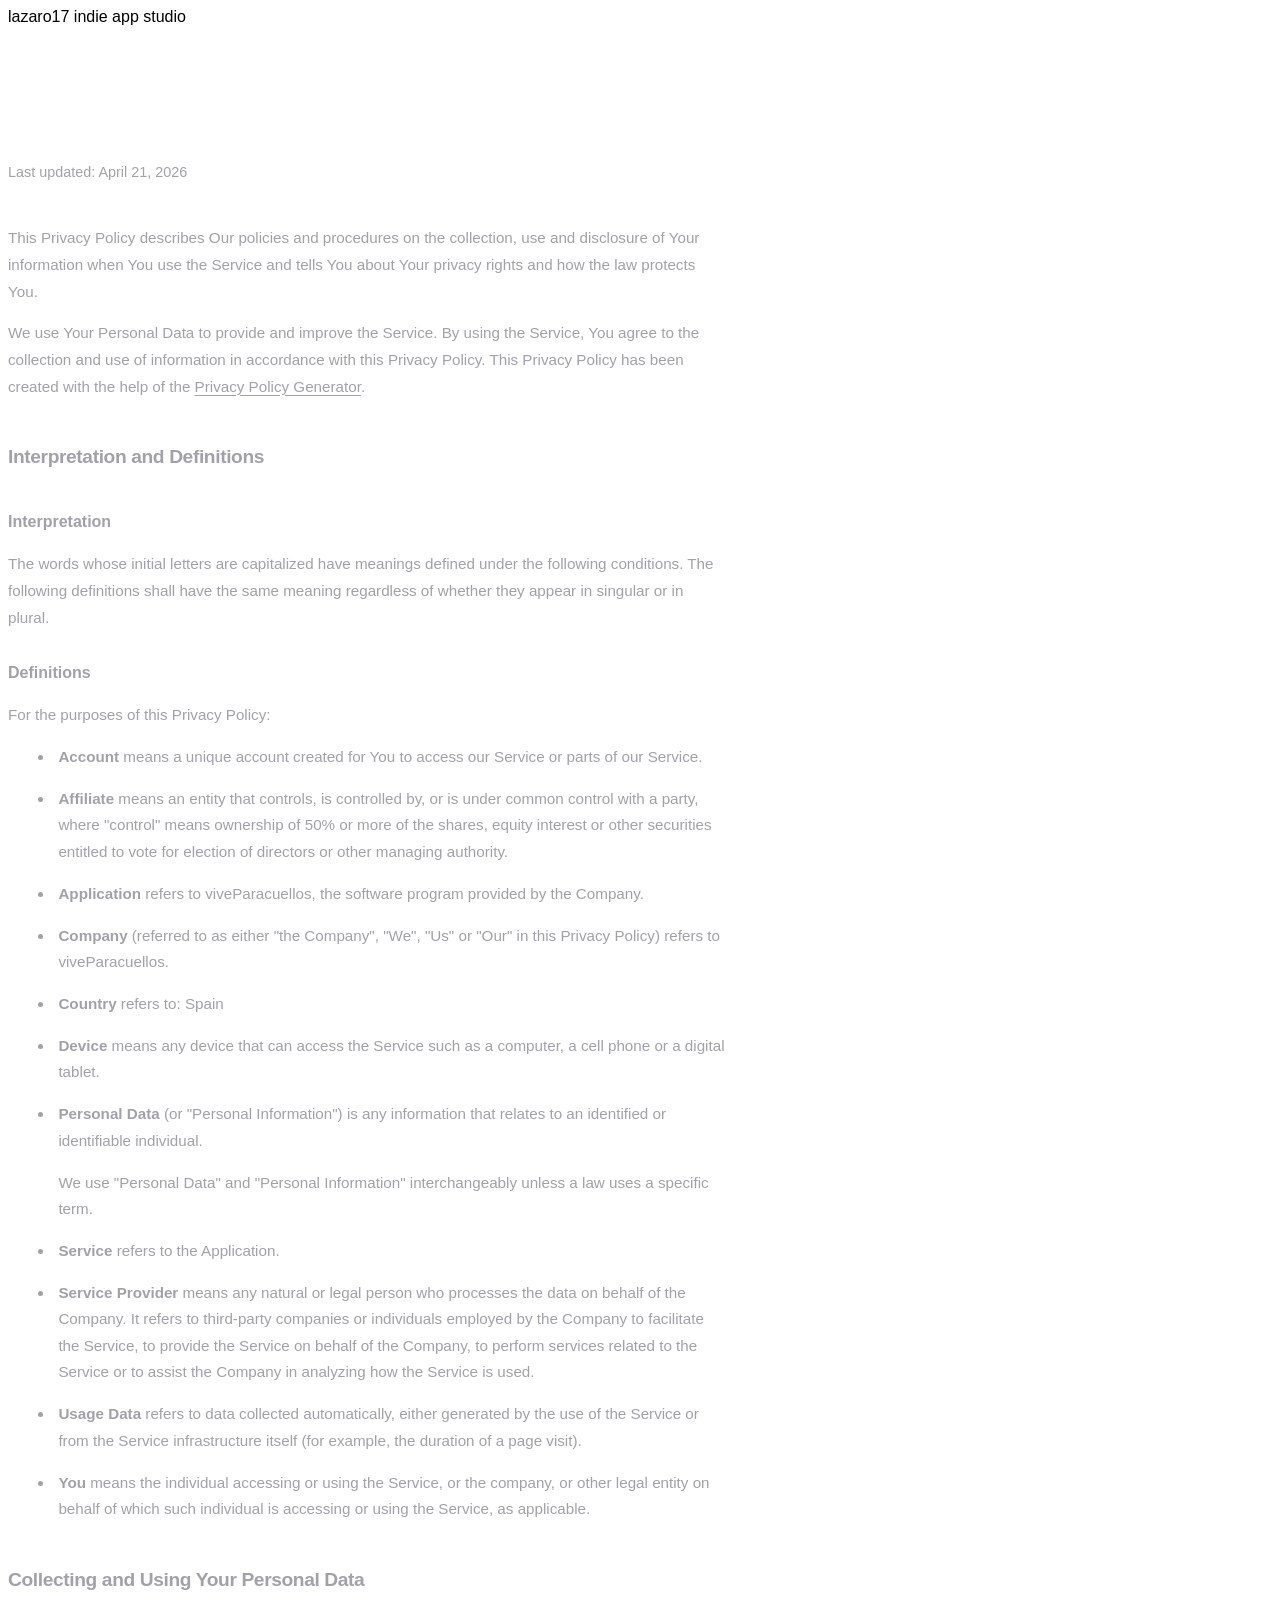
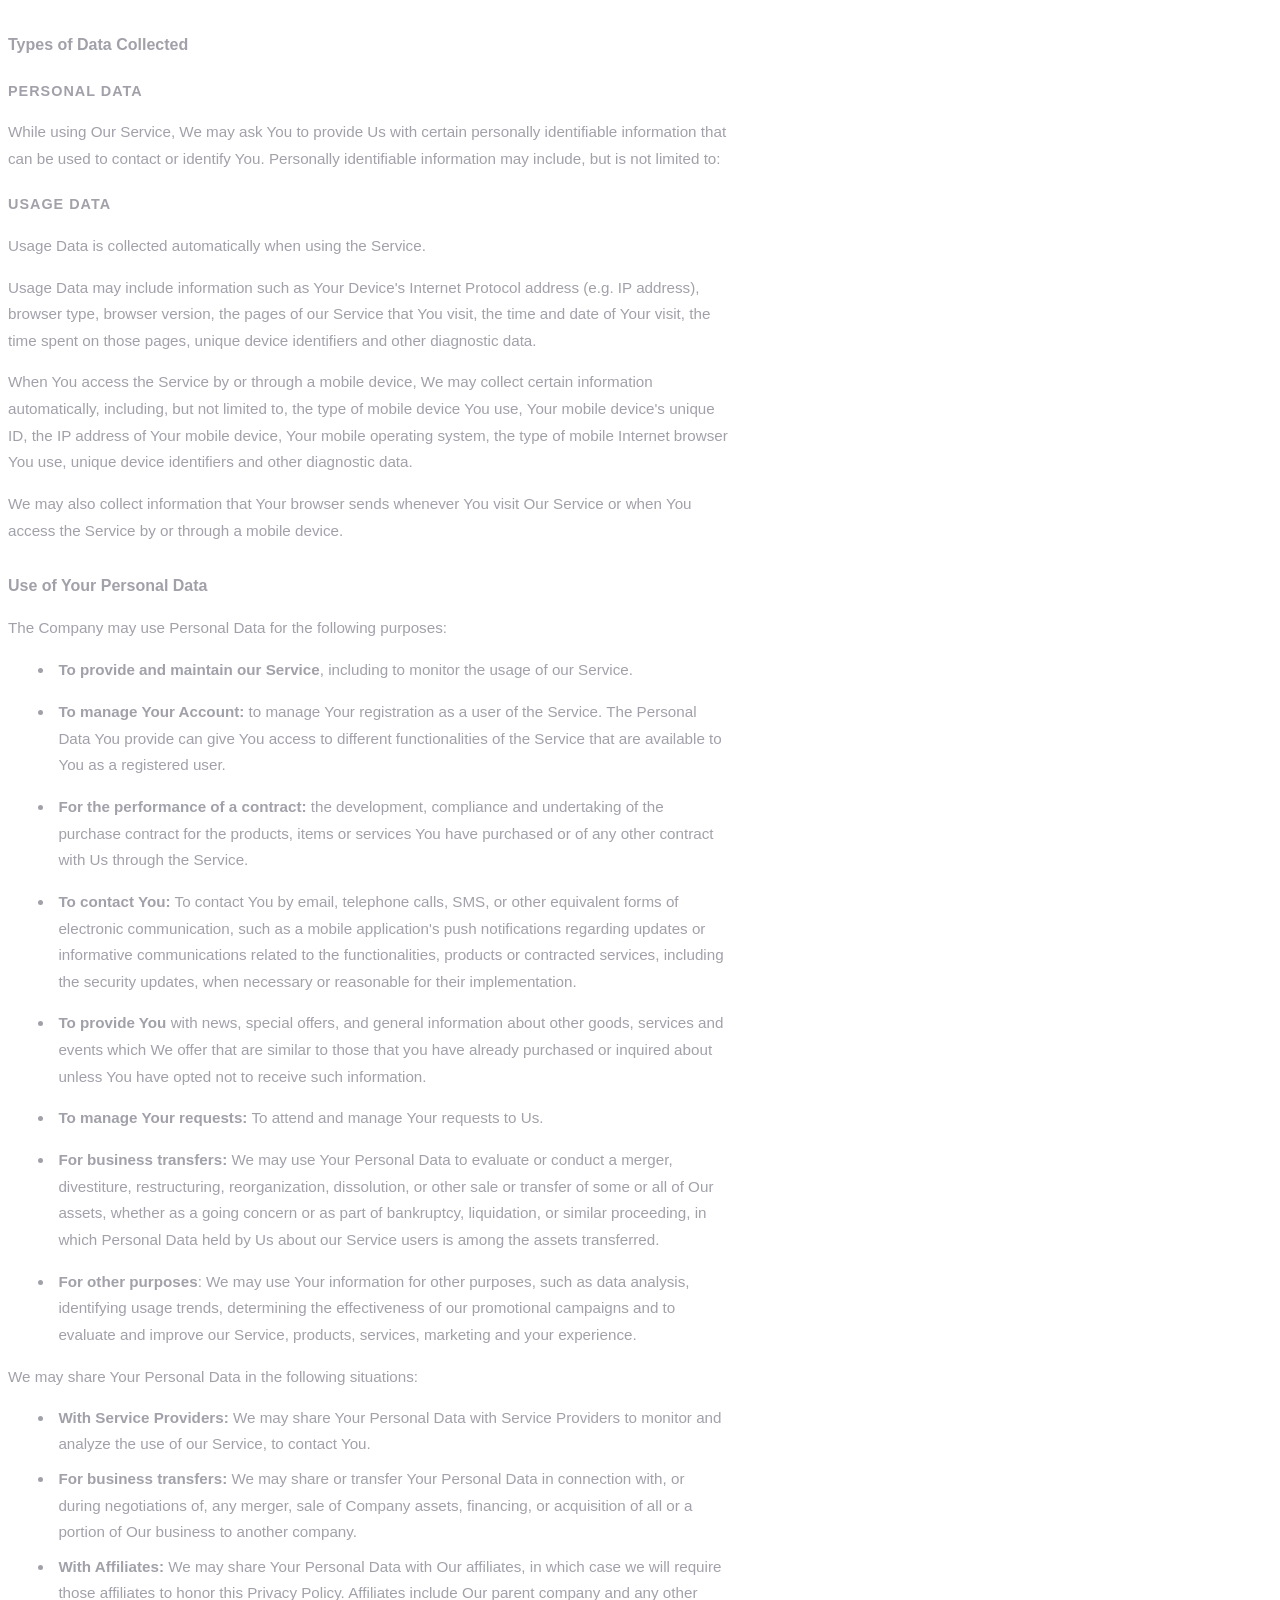
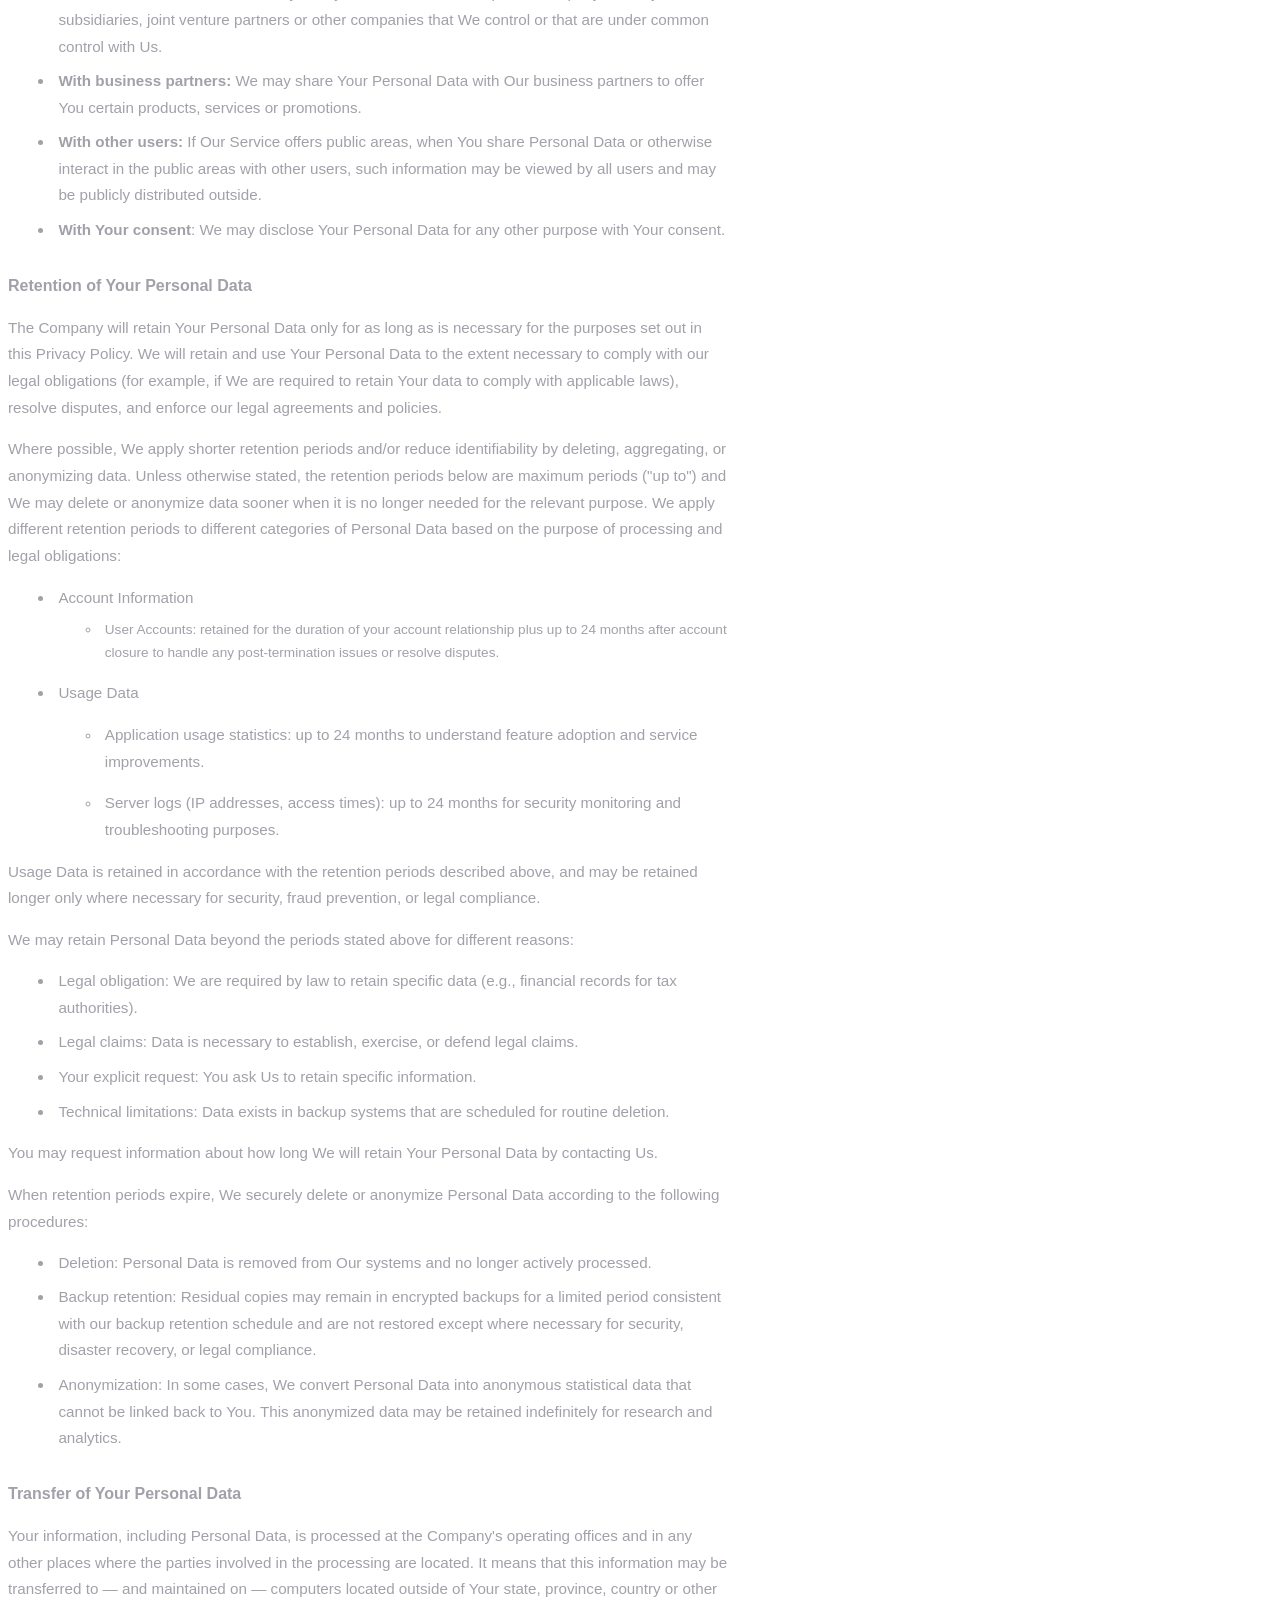
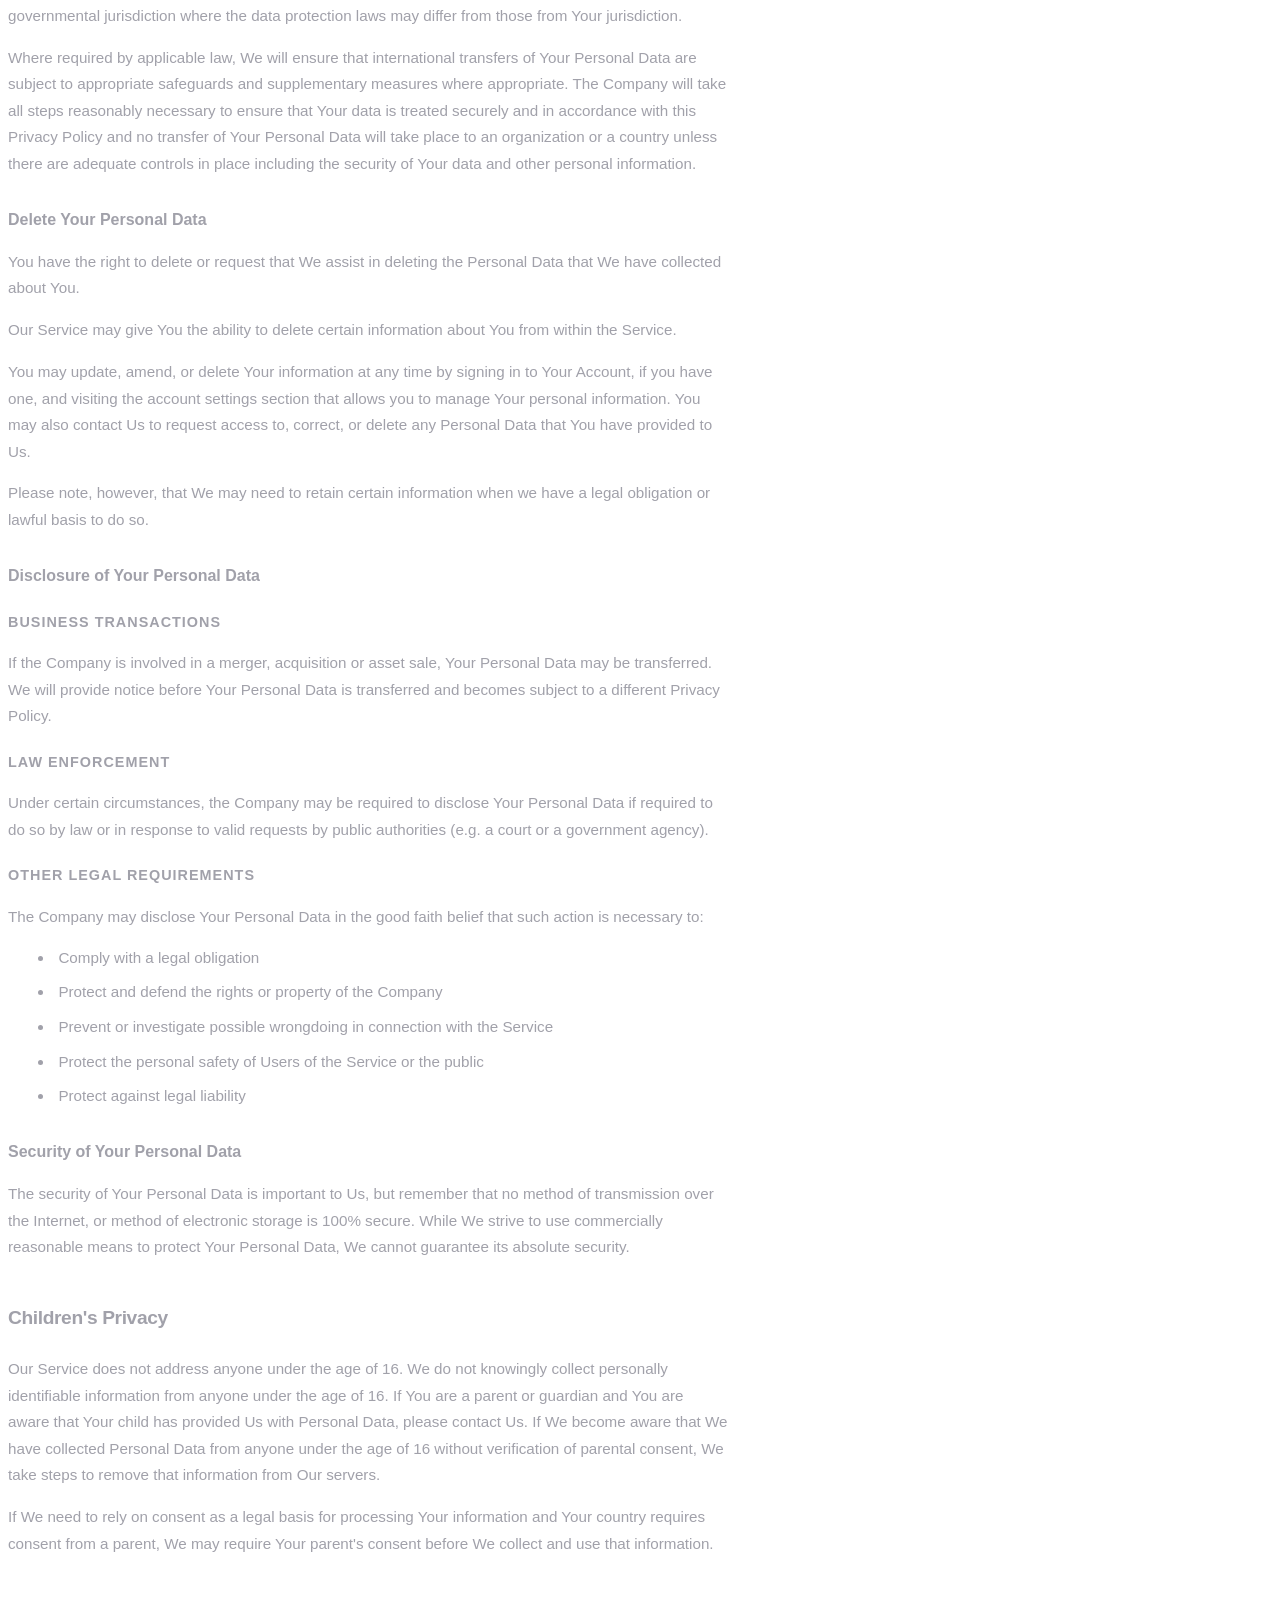
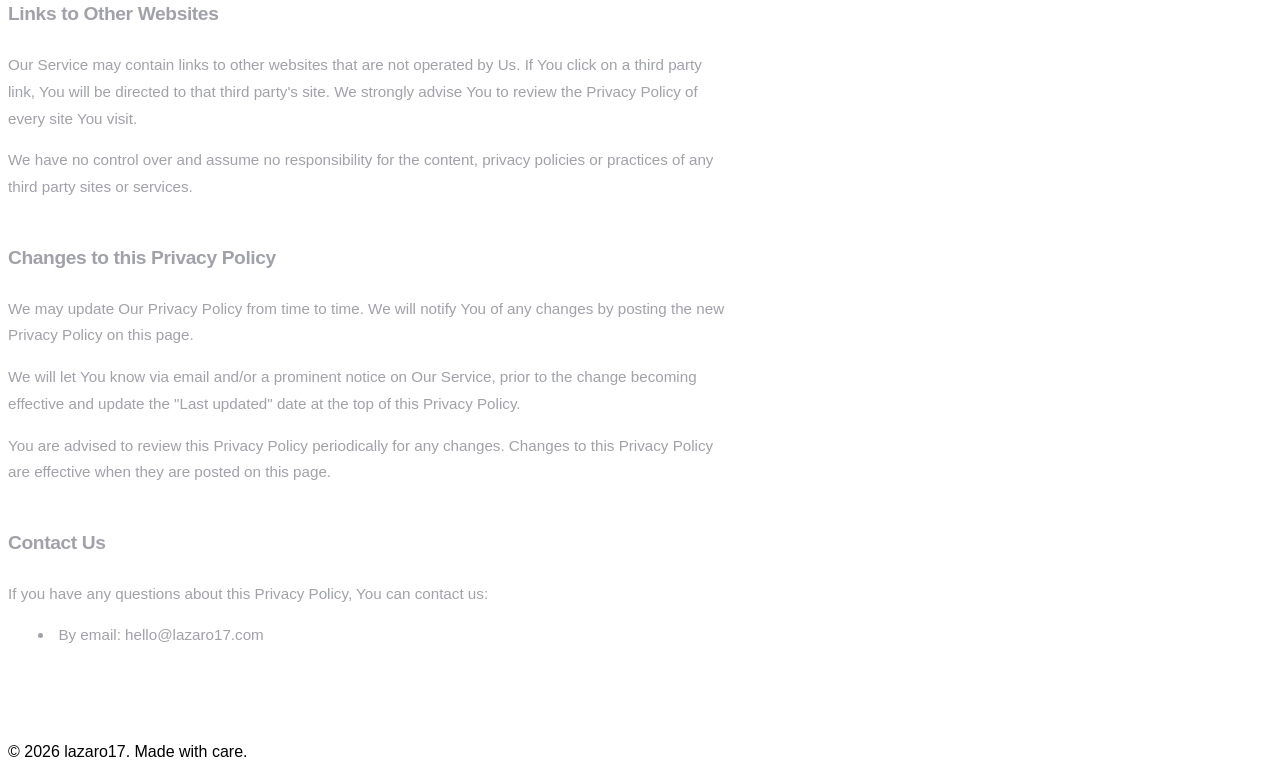
<file: viveParacuellos-privacidad/index.html>
<!DOCTYPE html>
<html lang="en">
<head>
  <meta charset="UTF-8" />
  <meta name="viewport" content="width=device-width, initial-scale=1.0" />
  <title>Privacy Policy — viveParacuellos</title>
  <link rel="stylesheet" href="../style.css" />
  <link rel="stylesheet" href="privacy.css" />
</head>
<body>
  <header>
    <div class="header-inner">
      <a href="/" class="logo">lazaro17</a>
      <span class="tagline">indie app studio</span>
    </div>
  </header>

  <main class="prose">
    <h1>Privacy Policy</h1>
<p>Last updated: April 21, 2026</p>
<p>This Privacy Policy describes Our policies and procedures on the collection, use and disclosure of Your information when You use the Service and tells You about Your privacy rights and how the law protects You.</p>
<p>We use Your Personal Data to provide and improve the Service. By using the Service, You agree to the collection and use of information in accordance with this Privacy Policy. This Privacy Policy has been created with the help of the <a href="https://www.termsfeed.com/privacy-policy-generator/" target="_blank">Privacy Policy Generator</a>.</p>
<h2>Interpretation and Definitions</h2>
<h3>Interpretation</h3>
<p>The words whose initial letters are capitalized have meanings defined under the following conditions. The following definitions shall have the same meaning regardless of whether they appear in singular or in plural.</p>
<h3>Definitions</h3>
<p>For the purposes of this Privacy Policy:</p>
<ul>
<li>
<p><strong>Account</strong> means a unique account created for You to access our Service or parts of our Service.</p>
</li>
<li>
<p><strong>Affiliate</strong> means an entity that controls, is controlled by, or is under common control with a party, where &quot;control&quot; means ownership of 50% or more of the shares, equity interest or other securities entitled to vote for election of directors or other managing authority.</p>
</li>
<li>
<p><strong>Application</strong> refers to viveParacuellos, the software program provided by the Company.</p>
</li>
<li>
<p><strong>Company</strong> (referred to as either &quot;the Company&quot;, &quot;We&quot;, &quot;Us&quot; or &quot;Our&quot; in this Privacy Policy) refers to viveParacuellos.</p>
</li>
<li>
<p><strong>Country</strong> refers to: Spain</p>
</li>
<li>
<p><strong>Device</strong> means any device that can access the Service such as a computer, a cell phone or a digital tablet.</p>
</li>
<li>
<p><strong>Personal Data</strong> (or &quot;Personal Information&quot;) is any information that relates to an identified or identifiable individual.</p>
<p>We use &quot;Personal Data&quot; and &quot;Personal Information&quot; interchangeably unless a law uses a specific term.</p>
</li>
<li>
<p><strong>Service</strong> refers to the Application.</p>
</li>
<li>
<p><strong>Service Provider</strong> means any natural or legal person who processes the data on behalf of the Company. It refers to third-party companies or individuals employed by the Company to facilitate the Service, to provide the Service on behalf of the Company, to perform services related to the Service or to assist the Company in analyzing how the Service is used.</p>
</li>
<li>
<p><strong>Usage Data</strong> refers to data collected automatically, either generated by the use of the Service or from the Service infrastructure itself (for example, the duration of a page visit).</p>
</li>
<li>
<p><strong>You</strong> means the individual accessing or using the Service, or the company, or other legal entity on behalf of which such individual is accessing or using the Service, as applicable.</p>
</li>
</ul>
<h2>Collecting and Using Your Personal Data</h2>
<h3>Types of Data Collected</h3>
<h4>Personal Data</h4>
<p>While using Our Service, We may ask You to provide Us with certain personally identifiable information that can be used to contact or identify You. Personally identifiable information may include, but is not limited to:</p>
<h4>Usage Data</h4>
<p>Usage Data is collected automatically when using the Service.</p>
<p>Usage Data may include information such as Your Device's Internet Protocol address (e.g. IP address), browser type, browser version, the pages of our Service that You visit, the time and date of Your visit, the time spent on those pages, unique device identifiers and other diagnostic data.</p>
<p>When You access the Service by or through a mobile device, We may collect certain information automatically, including, but not limited to, the type of mobile device You use, Your mobile device's unique ID, the IP address of Your mobile device, Your mobile operating system, the type of mobile Internet browser You use, unique device identifiers and other diagnostic data.</p>
<p>We may also collect information that Your browser sends whenever You visit Our Service or when You access the Service by or through a mobile device.</p>
<h3>Use of Your Personal Data</h3>
<p>The Company may use Personal Data for the following purposes:</p>
<ul>
<li>
<p><strong>To provide and maintain our Service</strong>, including to monitor the usage of our Service.</p>
</li>
<li>
<p><strong>To manage Your Account:</strong> to manage Your registration as a user of the Service. The Personal Data You provide can give You access to different functionalities of the Service that are available to You as a registered user.</p>
</li>
<li>
<p><strong>For the performance of a contract:</strong> the development, compliance and undertaking of the purchase contract for the products, items or services You have purchased or of any other contract with Us through the Service.</p>
</li>
<li>
<p><strong>To contact You:</strong> To contact You by email, telephone calls, SMS, or other equivalent forms of electronic communication, such as a mobile application's push notifications regarding updates or informative communications related to the functionalities, products or contracted services, including the security updates, when necessary or reasonable for their implementation.</p>
</li>
<li>
<p><strong>To provide You</strong> with news, special offers, and general information about other goods, services and events which We offer that are similar to those that you have already purchased or inquired about unless You have opted not to receive such information.</p>
</li>
<li>
<p><strong>To manage Your requests:</strong> To attend and manage Your requests to Us.</p>
</li>
<li>
<p><strong>For business transfers:</strong> We may use Your Personal Data to evaluate or conduct a merger, divestiture, restructuring, reorganization, dissolution, or other sale or transfer of some or all of Our assets, whether as a going concern or as part of bankruptcy, liquidation, or similar proceeding, in which Personal Data held by Us about our Service users is among the assets transferred.</p>
</li>
<li>
<p><strong>For other purposes</strong>: We may use Your information for other purposes, such as data analysis, identifying usage trends, determining the effectiveness of our promotional campaigns and to evaluate and improve our Service, products, services, marketing and your experience.</p>
</li>
</ul>
<p>We may share Your Personal Data in the following situations:</p>
<ul>
<li><strong>With Service Providers:</strong> We may share Your Personal Data with Service Providers to monitor and analyze the use of our Service, to contact You.</li>
<li><strong>For business transfers:</strong> We may share or transfer Your Personal Data in connection with, or during negotiations of, any merger, sale of Company assets, financing, or acquisition of all or a portion of Our business to another company.</li>
<li><strong>With Affiliates:</strong> We may share Your Personal Data with Our affiliates, in which case we will require those affiliates to honor this Privacy Policy. Affiliates include Our parent company and any other subsidiaries, joint venture partners or other companies that We control or that are under common control with Us.</li>
<li><strong>With business partners:</strong> We may share Your Personal Data with Our business partners to offer You certain products, services or promotions.</li>
<li><strong>With other users:</strong> If Our Service offers public areas, when You share Personal Data or otherwise interact in the public areas with other users, such information may be viewed by all users and may be publicly distributed outside.</li>
<li><strong>With Your consent</strong>: We may disclose Your Personal Data for any other purpose with Your consent.</li>
</ul>
<h3>Retention of Your Personal Data</h3>
<p>The Company will retain Your Personal Data only for as long as is necessary for the purposes set out in this Privacy Policy. We will retain and use Your Personal Data to the extent necessary to comply with our legal obligations (for example, if We are required to retain Your data to comply with applicable laws), resolve disputes, and enforce our legal agreements and policies.</p>
<p>Where possible, We apply shorter retention periods and/or reduce identifiability by deleting, aggregating, or anonymizing data. Unless otherwise stated, the retention periods below are maximum periods (&quot;up to&quot;) and We may delete or anonymize data sooner when it is no longer needed for the relevant purpose. We apply different retention periods to different categories of Personal Data based on the purpose of processing and legal obligations:</p>
<ul>
<li>
<p>Account Information</p>
<ul>
<li>User Accounts: retained for the duration of your account relationship plus up to 24 months after account closure to handle any post-termination issues or resolve disputes.</li>
</ul>
</li>
<li>
<p>Usage Data</p>
<ul>
<li>
<p>Application usage statistics: up to 24 months to understand feature adoption and service improvements.</p>
</li>
<li>
<p>Server logs (IP addresses, access times): up to 24 months for security monitoring and troubleshooting purposes.</p>
</li>
</ul>
</li>
</ul>
<p>Usage Data is retained in accordance with the retention periods described above, and may be retained longer only where necessary for security, fraud prevention, or legal compliance.</p>
<p>We may retain Personal Data beyond the periods stated above for different reasons:</p>
<ul>
<li>Legal obligation: We are required by law to retain specific data (e.g., financial records for tax authorities).</li>
<li>Legal claims: Data is necessary to establish, exercise, or defend legal claims.</li>
<li>Your explicit request: You ask Us to retain specific information.</li>
<li>Technical limitations: Data exists in backup systems that are scheduled for routine deletion.</li>
</ul>
<p>You may request information about how long We will retain Your Personal Data by contacting Us.</p>
<p>When retention periods expire, We securely delete or anonymize Personal Data according to the following procedures:</p>
<ul>
<li>Deletion: Personal Data is removed from Our systems and no longer actively processed.</li>
<li>Backup retention: Residual copies may remain in encrypted backups for a limited period consistent with our backup retention schedule and are not restored except where necessary for security, disaster recovery, or legal compliance.</li>
<li>Anonymization: In some cases, We convert Personal Data into anonymous statistical data that cannot be linked back to You. This anonymized data may be retained indefinitely for research and analytics.</li>
</ul>
<h3>Transfer of Your Personal Data</h3>
<p>Your information, including Personal Data, is processed at the Company's operating offices and in any other places where the parties involved in the processing are located. It means that this information may be transferred to — and maintained on — computers located outside of Your state, province, country or other governmental jurisdiction where the data protection laws may differ from those from Your jurisdiction.</p>
<p>Where required by applicable law, We will ensure that international transfers of Your Personal Data are subject to appropriate safeguards and supplementary measures where appropriate. The Company will take all steps reasonably necessary to ensure that Your data is treated securely and in accordance with this Privacy Policy and no transfer of Your Personal Data will take place to an organization or a country unless there are adequate controls in place including the security of Your data and other personal information.</p>
<h3>Delete Your Personal Data</h3>
<p>You have the right to delete or request that We assist in deleting the Personal Data that We have collected about You.</p>
<p>Our Service may give You the ability to delete certain information about You from within the Service.</p>
<p>You may update, amend, or delete Your information at any time by signing in to Your Account, if you have one, and visiting the account settings section that allows you to manage Your personal information. You may also contact Us to request access to, correct, or delete any Personal Data that You have provided to Us.</p>
<p>Please note, however, that We may need to retain certain information when we have a legal obligation or lawful basis to do so.</p>
<h3>Disclosure of Your Personal Data</h3>
<h4>Business Transactions</h4>
<p>If the Company is involved in a merger, acquisition or asset sale, Your Personal Data may be transferred. We will provide notice before Your Personal Data is transferred and becomes subject to a different Privacy Policy.</p>
<h4>Law enforcement</h4>
<p>Under certain circumstances, the Company may be required to disclose Your Personal Data if required to do so by law or in response to valid requests by public authorities (e.g. a court or a government agency).</p>
<h4>Other legal requirements</h4>
<p>The Company may disclose Your Personal Data in the good faith belief that such action is necessary to:</p>
<ul>
<li>Comply with a legal obligation</li>
<li>Protect and defend the rights or property of the Company</li>
<li>Prevent or investigate possible wrongdoing in connection with the Service</li>
<li>Protect the personal safety of Users of the Service or the public</li>
<li>Protect against legal liability</li>
</ul>
<h3>Security of Your Personal Data</h3>
<p>The security of Your Personal Data is important to Us, but remember that no method of transmission over the Internet, or method of electronic storage is 100% secure. While We strive to use commercially reasonable means to protect Your Personal Data, We cannot guarantee its absolute security.</p>
<h2>Children's Privacy</h2>
<p>Our Service does not address anyone under the age of 16. We do not knowingly collect personally identifiable information from anyone under the age of 16. If You are a parent or guardian and You are aware that Your child has provided Us with Personal Data, please contact Us. If We become aware that We have collected Personal Data from anyone under the age of 16 without verification of parental consent, We take steps to remove that information from Our servers.</p>
<p>If We need to rely on consent as a legal basis for processing Your information and Your country requires consent from a parent, We may require Your parent's consent before We collect and use that information.</p>
<h2>Links to Other Websites</h2>
<p>Our Service may contain links to other websites that are not operated by Us. If You click on a third party link, You will be directed to that third party's site. We strongly advise You to review the Privacy Policy of every site You visit.</p>
<p>We have no control over and assume no responsibility for the content, privacy policies or practices of any third party sites or services.</p>
<h2>Changes to this Privacy Policy</h2>
<p>We may update Our Privacy Policy from time to time. We will notify You of any changes by posting the new Privacy Policy on this page.</p>
<p>We will let You know via email and/or a prominent notice on Our Service, prior to the change becoming effective and update the &quot;Last updated&quot; date at the top of this Privacy Policy.</p>
<p>You are advised to review this Privacy Policy periodically for any changes. Changes to this Privacy Policy are effective when they are posted on this page.</p>
<h2>Contact Us</h2>
<p>If you have any questions about this Privacy Policy, You can contact us:</p>
<ul>
<li>By email: hello@lazaro17.com</li>
</ul>
  </main>

  <footer>
    <p>&copy; 2026 lazaro17. Made with care.</p>
  </footer>
</body>
</html>
</file>
<file: style.css>
[un-cloak] { display: none }
body { font-family: 'Inter', sans-serif; }

#rotating-word {
  display: inline-block;
  transition: opacity 0.3s ease, transform 0.3s ease;
}

.hero-title {
  background: linear-gradient(135deg, #fff 30%, #facc15 70%, #f97316 100%);
  -webkit-background-clip: text;
  -webkit-text-fill-color: transparent;
  background-clip: text;
}

/* ── Prose (privacy policy) ── */
.prose { color: #a1a1aa; line-height: 1.75; }

.prose h1 { font-size: 2rem; font-weight: 700; letter-spacing: -.03em; color: #fff; margin-bottom: .375rem; }
.prose h1 + p { font-size: .8rem; color: #71717a; margin-bottom: 2.5rem; }

.prose h2 { font-size: 1.2rem; font-weight: 600; color: #fff; margin-top: 2.75rem; margin-bottom: .875rem; padding-bottom: .5rem; border-bottom: 1px solid #27272a; }
.prose h3 { font-size: .95rem; font-weight: 600; color: #facc15; margin-top: 1.75rem; margin-bottom: .5rem; }
.prose h4 { font-size: .8rem; font-weight: 600; text-transform: uppercase; letter-spacing: .07em; color: #71717a; margin-top: 1.25rem; margin-bottom: .375rem; }

.prose p { font-size: .9rem; margin-bottom: .875rem; }

.prose ul { list-style: disc; margin: .25rem 0 1rem 1.5rem; }
.prose li { font-size: .9rem; margin-bottom: .5rem; padding-left: .25rem; }
.prose li > p { margin-bottom: .25rem; }
.prose li > p:last-child { margin-bottom: 0; }
.prose li > ul { list-style: circle; margin: .375rem 0 0 1.25rem; }
.prose li > ul > li { font-size: .85rem; margin-bottom: .25rem; }

.prose strong { font-weight: 600; color: #e4e4e7; }
.prose a { color: #facc15; text-underline-offset: 3px; }
.prose a:hover { color: #fff; }
</file>
<file: viveParacuellos-privacidad/privacy.css>
.prose {
  max-width: 720px;
  padding-top: 3rem;
  padding-bottom: 4rem;
}

.prose h1 {
  font-size: clamp(1.6rem, 3.5vw, 2.4rem);
  font-weight: 700;
  letter-spacing: -0.04em;
  line-height: 1.2;
  margin-bottom: 0.5rem;
}

.prose h1 + p {
  color: var(--muted);
  font-size: 0.9rem;
  margin-bottom: 2.5rem;
}

.prose h2 {
  font-size: 1.2rem;
  font-weight: 700;
  letter-spacing: -0.02em;
  margin-top: 2.5rem;
  margin-bottom: 0.75rem;
  padding-bottom: 0.4rem;
  border-bottom: 1px solid var(--border);
  text-transform: none;
  color: var(--text);
}

.prose h3 {
  font-size: 1rem;
  font-weight: 600;
  margin-top: 1.75rem;
  margin-bottom: 0.5rem;
  color: var(--accent-light);
  letter-spacing: 0;
}

.prose h4 {
  font-size: 0.9rem;
  font-weight: 600;
  margin-top: 1.25rem;
  margin-bottom: 0.4rem;
  color: var(--text);
}

.prose p {
  font-size: 0.95rem;
  color: var(--muted);
  margin-bottom: 0.9rem;
}

.prose ul {
  padding-left: 1.4rem;
  margin-bottom: 0.9rem;
}

.prose li {
  font-size: 0.95rem;
  color: var(--muted);
  margin-bottom: 0.5rem;
}

.prose li > ul {
  margin-top: 0.4rem;
  margin-bottom: 0;
}

.prose strong {
  color: var(--text);
  font-weight: 600;
}

.prose a {
  color: var(--accent-light);
  text-decoration: underline;
  text-underline-offset: 3px;
}

.prose a:hover {
  color: var(--text);
}

header a.logo {
  text-decoration: none;
  color: var(--accent-light);
}
</file>
